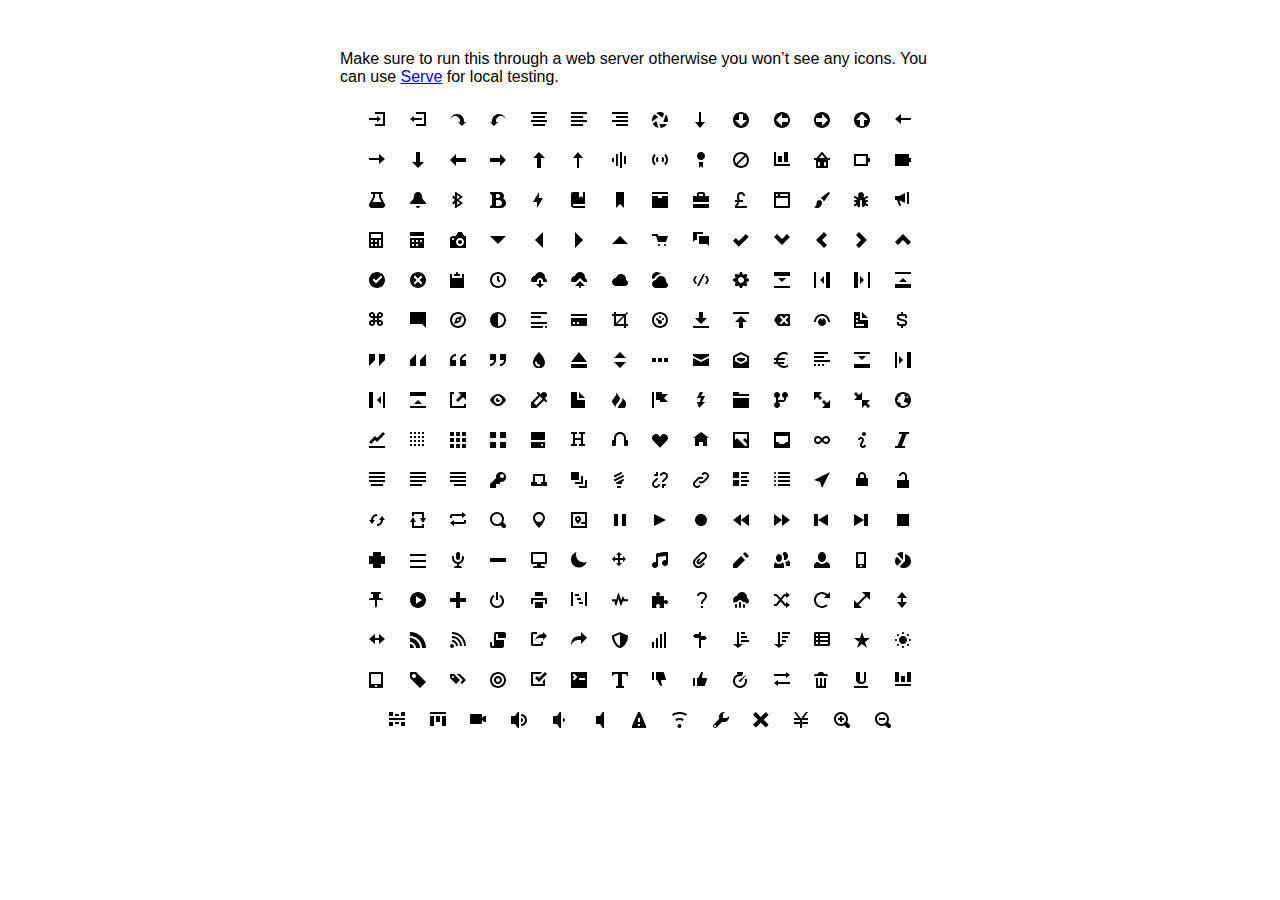
<file: Sample/WebContent/fonts/open-iconic-master/sprite/open-iconic.html>
<!DOCTYPE html>
<html>
<head>
<meta charset="utf-8">
<style>
  body {
    font-family: 'Helvetica', sans-serif;
    margin: 50px 0;
  }

  .container {
    width: 600px;
    text-align: center;
    margin: 20px auto;
  }

  .intro {
    text-align: left;
  }

  .icon {

    margin: 10px;
    width: 16px;
    height: 16px;
  }
</style>
</head>
<body>

<div class="container">
  <p class='intro'>
    Make sure to run this through a web server otherwise you won&rsquo;t see any icons. You can use <a href="https://github.com/visionmedia/serve">Serve</a> for local testing.
  </p>
  <svg class="icon">
    <use xlink:href="open-iconic.svg#account-login"></use>
  </svg>

  <svg viewBox="0 0 8 8" class="icon">
    <use xlink:href="open-iconic.svg#account-logout"></use>
  </svg>

  <svg viewBox="0 0 8 8" class="icon">
    <use xlink:href="open-iconic.svg#action-redo"></use>
  </svg>

  <svg viewBox="0 0 8 8" class="icon">
    <use xlink:href="open-iconic.svg#action-undo"></use>
  </svg>

  <svg viewBox="0 0 8 8" class="icon">
    <use xlink:href="open-iconic.svg#align-center"></use>
  </svg>

  <svg viewBox="0 0 8 8" class="icon">
    <use xlink:href="open-iconic.svg#align-left"></use>
  </svg>

  <svg viewBox="0 0 8 8" class="icon">
    <use xlink:href="open-iconic.svg#align-right"></use>
  </svg>

  <svg viewBox="0 0 8 8" class="icon">
    <use xlink:href="open-iconic.svg#aperture"></use>
  </svg>

  <svg viewBox="0 0 8 8" class="icon">
    <use xlink:href="open-iconic.svg#arrow-bottom"></use>
  </svg>

  <svg viewBox="0 0 8 8" class="icon">
    <use xlink:href="open-iconic.svg#arrow-circle-bottom"></use>
  </svg>

  <svg viewBox="0 0 8 8" class="icon">
    <use xlink:href="open-iconic.svg#arrow-circle-left"></use>
  </svg>

  <svg viewBox="0 0 8 8" class="icon">
    <use xlink:href="open-iconic.svg#arrow-circle-right"></use>
  </svg>

  <svg viewBox="0 0 8 8" class="icon">
    <use xlink:href="open-iconic.svg#arrow-circle-top"></use>
  </svg>

  <svg viewBox="0 0 8 8" class="icon">
    <use xlink:href="open-iconic.svg#arrow-left"></use>
  </svg>

  <svg viewBox="0 0 8 8" class="icon">
    <use xlink:href="open-iconic.svg#arrow-right"></use>
  </svg>

  <svg viewBox="0 0 8 8" class="icon">
    <use xlink:href="open-iconic.svg#arrow-thick-bottom"></use>
  </svg>

  <svg viewBox="0 0 8 8" class="icon">
    <use xlink:href="open-iconic.svg#arrow-thick-left"></use>
  </svg>

  <svg viewBox="0 0 8 8" class="icon">
    <use xlink:href="open-iconic.svg#arrow-thick-right"></use>
  </svg>

  <svg viewBox="0 0 8 8" class="icon">
    <use xlink:href="open-iconic.svg#arrow-thick-top"></use>
  </svg>

  <svg viewBox="0 0 8 8" class="icon">
    <use xlink:href="open-iconic.svg#arrow-top"></use>
  </svg>

  <svg viewBox="0 0 8 8" class="icon">
    <use xlink:href="open-iconic.svg#audio-spectrum"></use>
  </svg>

  <svg viewBox="0 0 8 8" class="icon">
    <use xlink:href="open-iconic.svg#audio"></use>
  </svg>

  <svg viewBox="0 0 8 8" class="icon">
    <use xlink:href="open-iconic.svg#badge"></use>
  </svg>

  <svg viewBox="0 0 8 8" class="icon">
    <use xlink:href="open-iconic.svg#ban"></use>
  </svg>

  <svg viewBox="0 0 8 8" class="icon">
    <use xlink:href="open-iconic.svg#bar-chart"></use>
  </svg>

  <svg viewBox="0 0 8 8" class="icon">
    <use xlink:href="open-iconic.svg#basket"></use>
  </svg>

  <svg viewBox="0 0 8 8" class="icon">
    <use xlink:href="open-iconic.svg#battery-empty"></use>
  </svg>

  <svg viewBox="0 0 8 8" class="icon">
    <use xlink:href="open-iconic.svg#battery-full"></use>
  </svg>

  <svg viewBox="0 0 8 8" class="icon">
    <use xlink:href="open-iconic.svg#beaker"></use>
  </svg>

  <svg viewBox="0 0 8 8" class="icon">
    <use xlink:href="open-iconic.svg#bell"></use>
  </svg>

  <svg viewBox="0 0 8 8" class="icon">
    <use xlink:href="open-iconic.svg#bluetooth"></use>
  </svg>

  <svg viewBox="0 0 8 8" class="icon">
    <use xlink:href="open-iconic.svg#bold"></use>
  </svg>

  <svg viewBox="0 0 8 8" class="icon">
    <use xlink:href="open-iconic.svg#bolt"></use>
  </svg>

  <svg viewBox="0 0 8 8" class="icon">
    <use xlink:href="open-iconic.svg#book"></use>
  </svg>

  <svg viewBox="0 0 8 8" class="icon">
    <use xlink:href="open-iconic.svg#bookmark"></use>
  </svg>

  <svg viewBox="0 0 8 8" class="icon">
    <use xlink:href="open-iconic.svg#box"></use>
  </svg>

  <svg viewBox="0 0 8 8" class="icon">
    <use xlink:href="open-iconic.svg#briefcase"></use>
  </svg>

  <svg viewBox="0 0 8 8" class="icon">
    <use xlink:href="open-iconic.svg#british-pound"></use>
  </svg>

  <svg viewBox="0 0 8 8" class="icon">
    <use xlink:href="open-iconic.svg#browser"></use>
  </svg>

  <svg viewBox="0 0 8 8" class="icon">
    <use xlink:href="open-iconic.svg#brush"></use>
  </svg>

  <svg viewBox="0 0 8 8" class="icon">
    <use xlink:href="open-iconic.svg#bug"></use>
  </svg>

  <svg viewBox="0 0 8 8" class="icon">
    <use xlink:href="open-iconic.svg#bullhorn"></use>
  </svg>

  <svg viewBox="0 0 8 8" class="icon">
    <use xlink:href="open-iconic.svg#calculator"></use>
  </svg>

  <svg viewBox="0 0 8 8" class="icon">
    <use xlink:href="open-iconic.svg#calendar"></use>
  </svg>

  <svg viewBox="0 0 8 8" class="icon">
    <use xlink:href="open-iconic.svg#camera-slr"></use>
  </svg>

  <svg viewBox="0 0 8 8" class="icon">
    <use xlink:href="open-iconic.svg#caret-bottom"></use>
  </svg>

  <svg viewBox="0 0 8 8" class="icon">
    <use xlink:href="open-iconic.svg#caret-left"></use>
  </svg>

  <svg viewBox="0 0 8 8" class="icon">
    <use xlink:href="open-iconic.svg#caret-right"></use>
  </svg>

  <svg viewBox="0 0 8 8" class="icon">
    <use xlink:href="open-iconic.svg#caret-top"></use>
  </svg>

  <svg viewBox="0 0 8 8" class="icon">
    <use xlink:href="open-iconic.svg#cart"></use>
  </svg>

  <svg viewBox="0 0 8 8" class="icon">
    <use xlink:href="open-iconic.svg#chat"></use>
  </svg>

  <svg viewBox="0 0 8 8" class="icon">
    <use xlink:href="open-iconic.svg#check"></use>
  </svg>

  <svg viewBox="0 0 8 8" class="icon">
    <use xlink:href="open-iconic.svg#chevron-bottom"></use>
  </svg>

  <svg viewBox="0 0 8 8" class="icon">
    <use xlink:href="open-iconic.svg#chevron-left"></use>
  </svg>

  <svg viewBox="0 0 8 8" class="icon">
    <use xlink:href="open-iconic.svg#chevron-right"></use>
  </svg>

  <svg viewBox="0 0 8 8" class="icon">
    <use xlink:href="open-iconic.svg#chevron-top"></use>
  </svg>

  <svg viewBox="0 0 8 8" class="icon">
    <use xlink:href="open-iconic.svg#circle-check"></use>
  </svg>

  <svg viewBox="0 0 8 8" class="icon">
    <use xlink:href="open-iconic.svg#circle-x"></use>
  </svg>

  <svg viewBox="0 0 8 8" class="icon">
    <use xlink:href="open-iconic.svg#clipboard"></use>
  </svg>

  <svg viewBox="0 0 8 8" class="icon">
    <use xlink:href="open-iconic.svg#clock"></use>
  </svg>

  <svg viewBox="0 0 8 8" class="icon">
    <use xlink:href="open-iconic.svg#cloud-download"></use>
  </svg>

  <svg viewBox="0 0 8 8" class="icon">
    <use xlink:href="open-iconic.svg#cloud-upload"></use>
  </svg>

  <svg viewBox="0 0 8 8" class="icon">
    <use xlink:href="open-iconic.svg#cloud"></use>
  </svg>

  <svg viewBox="0 0 8 8" class="icon">
    <use xlink:href="open-iconic.svg#cloudy"></use>
  </svg>

  <svg viewBox="0 0 8 8" class="icon">
    <use xlink:href="open-iconic.svg#code"></use>
  </svg>

  <svg viewBox="0 0 8 8" class="icon">
    <use xlink:href="open-iconic.svg#cog"></use>
  </svg>

  <svg viewBox="0 0 8 8" class="icon">
    <use xlink:href="open-iconic.svg#collapse-down"></use>
  </svg>

  <svg viewBox="0 0 8 8" class="icon">
    <use xlink:href="open-iconic.svg#collapse-left"></use>
  </svg>

  <svg viewBox="0 0 8 8" class="icon">
    <use xlink:href="open-iconic.svg#collapse-right"></use>
  </svg>

  <svg viewBox="0 0 8 8" class="icon">
    <use xlink:href="open-iconic.svg#collapse-up"></use>
  </svg>

  <svg viewBox="0 0 8 8" class="icon">
    <use xlink:href="open-iconic.svg#command"></use>
  </svg>

  <svg viewBox="0 0 8 8" class="icon">
    <use xlink:href="open-iconic.svg#comment-square"></use>
  </svg>

  <svg viewBox="0 0 8 8" class="icon">
    <use xlink:href="open-iconic.svg#compass"></use>
  </svg>

  <svg viewBox="0 0 8 8" class="icon">
    <use xlink:href="open-iconic.svg#contrast"></use>
  </svg>

  <svg viewBox="0 0 8 8" class="icon">
    <use xlink:href="open-iconic.svg#copywriting"></use>
  </svg>

  <svg viewBox="0 0 8 8" class="icon">
    <use xlink:href="open-iconic.svg#credit-card"></use>
  </svg>

  <svg viewBox="0 0 8 8" class="icon">
    <use xlink:href="open-iconic.svg#crop"></use>
  </svg>

  <svg viewBox="0 0 8 8" class="icon">
    <use xlink:href="open-iconic.svg#dashboard"></use>
  </svg>

  <svg viewBox="0 0 8 8" class="icon">
    <use xlink:href="open-iconic.svg#data-transfer-download"></use>
  </svg>

  <svg viewBox="0 0 8 8" class="icon">
    <use xlink:href="open-iconic.svg#data-transfer-upload"></use>
  </svg>

  <svg viewBox="0 0 8 8" class="icon">
    <use xlink:href="open-iconic.svg#delete"></use>
  </svg>

  <svg viewBox="0 0 8 8" class="icon">
    <use xlink:href="open-iconic.svg#dial"></use>
  </svg>

  <svg viewBox="0 0 8 8" class="icon">
    <use xlink:href="open-iconic.svg#document"></use>
  </svg>

  <svg viewBox="0 0 8 8" class="icon">
    <use xlink:href="open-iconic.svg#dollar"></use>
  </svg>

  <svg viewBox="0 0 8 8" class="icon">
    <use xlink:href="open-iconic.svg#double-quote-sans-left"></use>
  </svg>

  <svg viewBox="0 0 8 8" class="icon">
    <use xlink:href="open-iconic.svg#double-quote-sans-right"></use>
  </svg>

  <svg viewBox="0 0 8 8" class="icon">
    <use xlink:href="open-iconic.svg#double-quote-serif-left"></use>
  </svg>

  <svg viewBox="0 0 8 8" class="icon">
    <use xlink:href="open-iconic.svg#double-quote-serif-right"></use>
  </svg>

  <svg viewBox="0 0 8 8" class="icon">
    <use xlink:href="open-iconic.svg#droplet"></use>
  </svg>

  <svg viewBox="0 0 8 8" class="icon">
    <use xlink:href="open-iconic.svg#eject"></use>
  </svg>

  <svg viewBox="0 0 8 8" class="icon">
    <use xlink:href="open-iconic.svg#elevator"></use>
  </svg>

  <svg viewBox="0 0 8 8" class="icon">
    <use xlink:href="open-iconic.svg#ellipses"></use>
  </svg>

  <svg viewBox="0 0 8 8" class="icon">
    <use xlink:href="open-iconic.svg#envelope-closed"></use>
  </svg>

  <svg viewBox="0 0 8 8" class="icon">
    <use xlink:href="open-iconic.svg#envelope-open"></use>
  </svg>

  <svg viewBox="0 0 8 8" class="icon">
    <use xlink:href="open-iconic.svg#euro"></use>
  </svg>

  <svg viewBox="0 0 8 8" class="icon">
    <use xlink:href="open-iconic.svg#excerpt"></use>
  </svg>

  <svg viewBox="0 0 8 8" class="icon">
    <use xlink:href="open-iconic.svg#expand-down"></use>
  </svg>

  <svg viewBox="0 0 8 8" class="icon">
    <use xlink:href="open-iconic.svg#expand-left"></use>
  </svg>

  <svg viewBox="0 0 8 8" class="icon">
    <use xlink:href="open-iconic.svg#expand-right"></use>
  </svg>

  <svg viewBox="0 0 8 8" class="icon">
    <use xlink:href="open-iconic.svg#expand-up"></use>
  </svg>

  <svg viewBox="0 0 8 8" class="icon">
    <use xlink:href="open-iconic.svg#external-link"></use>
  </svg>

  <svg viewBox="0 0 8 8" class="icon">
    <use xlink:href="open-iconic.svg#eye"></use>
  </svg>

  <svg viewBox="0 0 8 8" class="icon">
    <use xlink:href="open-iconic.svg#eyedropper"></use>
  </svg>

  <svg viewBox="0 0 8 8" class="icon">
    <use xlink:href="open-iconic.svg#file"></use>
  </svg>

  <svg viewBox="0 0 8 8" class="icon">
    <use xlink:href="open-iconic.svg#fire"></use>
  </svg>

  <svg viewBox="0 0 8 8" class="icon">
    <use xlink:href="open-iconic.svg#flag"></use>
  </svg>

  <svg viewBox="0 0 8 8" class="icon">
    <use xlink:href="open-iconic.svg#flash"></use>
  </svg>

  <svg viewBox="0 0 8 8" class="icon">
    <use xlink:href="open-iconic.svg#folder"></use>
  </svg>

  <svg viewBox="0 0 8 8" class="icon">
    <use xlink:href="open-iconic.svg#fork"></use>
  </svg>

  <svg viewBox="0 0 8 8" class="icon">
    <use xlink:href="open-iconic.svg#fullscreen-enter"></use>
  </svg>

  <svg viewBox="0 0 8 8" class="icon">
    <use xlink:href="open-iconic.svg#fullscreen-exit"></use>
  </svg>

  <svg viewBox="0 0 8 8" class="icon">
    <use xlink:href="open-iconic.svg#globe"></use>
  </svg>

  <svg viewBox="0 0 8 8" class="icon">
    <use xlink:href="open-iconic.svg#graph"></use>
  </svg>

  <svg viewBox="0 0 8 8" class="icon">
    <use xlink:href="open-iconic.svg#grid-four-up"></use>
  </svg>

  <svg viewBox="0 0 8 8" class="icon">
    <use xlink:href="open-iconic.svg#grid-three-up"></use>
  </svg>

  <svg viewBox="0 0 8 8" class="icon">
    <use xlink:href="open-iconic.svg#grid-two-up"></use>
  </svg>

  <svg viewBox="0 0 8 8" class="icon">
    <use xlink:href="open-iconic.svg#hard-drive"></use>
  </svg>

  <svg viewBox="0 0 8 8" class="icon">
    <use xlink:href="open-iconic.svg#header"></use>
  </svg>

  <svg viewBox="0 0 8 8" class="icon">
    <use xlink:href="open-iconic.svg#headphones"></use>
  </svg>

  <svg viewBox="0 0 8 8" class="icon">
    <use xlink:href="open-iconic.svg#heart"></use>
  </svg>

  <svg viewBox="0 0 8 8" class="icon">
    <use xlink:href="open-iconic.svg#home"></use>
  </svg>

  <svg viewBox="0 0 8 8" class="icon">
    <use xlink:href="open-iconic.svg#image"></use>
  </svg>

  <svg viewBox="0 0 8 8" class="icon">
    <use xlink:href="open-iconic.svg#inbox"></use>
  </svg>

  <svg viewBox="0 0 8 8" class="icon">
    <use xlink:href="open-iconic.svg#infinity"></use>
  </svg>

  <svg viewBox="0 0 8 8" class="icon">
    <use xlink:href="open-iconic.svg#info"></use>
  </svg>

  <svg viewBox="0 0 8 8" class="icon">
    <use xlink:href="open-iconic.svg#italic"></use>
  </svg>

  <svg viewBox="0 0 8 8" class="icon">
    <use xlink:href="open-iconic.svg#justify-center"></use>
  </svg>

  <svg viewBox="0 0 8 8" class="icon">
    <use xlink:href="open-iconic.svg#justify-left"></use>
  </svg>

  <svg viewBox="0 0 8 8" class="icon">
    <use xlink:href="open-iconic.svg#justify-right"></use>
  </svg>

  <svg viewBox="0 0 8 8" class="icon">
    <use xlink:href="open-iconic.svg#key"></use>
  </svg>

  <svg viewBox="0 0 8 8" class="icon">
    <use xlink:href="open-iconic.svg#laptop"></use>
  </svg>

  <svg viewBox="0 0 8 8" class="icon">
    <use xlink:href="open-iconic.svg#layers"></use>
  </svg>

  <svg viewBox="0 0 8 8" class="icon">
    <use xlink:href="open-iconic.svg#lightbulb"></use>
  </svg>

  <svg viewBox="0 0 8 8" class="icon">
    <use xlink:href="open-iconic.svg#link-broken"></use>
  </svg>

  <svg viewBox="0 0 8 8" class="icon">
    <use xlink:href="open-iconic.svg#link-intact"></use>
  </svg>

  <svg viewBox="0 0 8 8" class="icon">
    <use xlink:href="open-iconic.svg#list-rich"></use>
  </svg>

  <svg viewBox="0 0 8 8" class="icon">
    <use xlink:href="open-iconic.svg#list"></use>
  </svg>

  <svg viewBox="0 0 8 8" class="icon">
    <use xlink:href="open-iconic.svg#location"></use>
  </svg>

  <svg viewBox="0 0 8 8" class="icon">
    <use xlink:href="open-iconic.svg#lock-locked"></use>
  </svg>

  <svg viewBox="0 0 8 8" class="icon">
    <use xlink:href="open-iconic.svg#lock-unlocked"></use>
  </svg>

  <svg viewBox="0 0 8 8" class="icon">
    <use xlink:href="open-iconic.svg#loop-circular"></use>
  </svg>

  <svg viewBox="0 0 8 8" class="icon">
    <use xlink:href="open-iconic.svg#loop-square"></use>
  </svg>

  <svg viewBox="0 0 8 8" class="icon">
    <use xlink:href="open-iconic.svg#loop"></use>
  </svg>

  <svg viewBox="0 0 8 8" class="icon">
    <use xlink:href="open-iconic.svg#magnifying-glass"></use>
  </svg>

  <svg viewBox="0 0 8 8" class="icon">
    <use xlink:href="open-iconic.svg#map-marker"></use>
  </svg>

  <svg viewBox="0 0 8 8" class="icon">
    <use xlink:href="open-iconic.svg#map"></use>
  </svg>

  <svg viewBox="0 0 8 8" class="icon">
    <use xlink:href="open-iconic.svg#media-pause"></use>
  </svg>

  <svg viewBox="0 0 8 8" class="icon">
    <use xlink:href="open-iconic.svg#media-play"></use>
  </svg>

  <svg viewBox="0 0 8 8" class="icon">
    <use xlink:href="open-iconic.svg#media-record"></use>
  </svg>

  <svg viewBox="0 0 8 8" class="icon">
    <use xlink:href="open-iconic.svg#media-skip-backward"></use>
  </svg>

  <svg viewBox="0 0 8 8" class="icon">
    <use xlink:href="open-iconic.svg#media-skip-forward"></use>
  </svg>

  <svg viewBox="0 0 8 8" class="icon">
    <use xlink:href="open-iconic.svg#media-step-backward"></use>
  </svg>

  <svg viewBox="0 0 8 8" class="icon">
    <use xlink:href="open-iconic.svg#media-step-forward"></use>
  </svg>

  <svg viewBox="0 0 8 8" class="icon">
    <use xlink:href="open-iconic.svg#media-stop"></use>
  </svg>

  <svg viewBox="0 0 8 8" class="icon">
    <use xlink:href="open-iconic.svg#medical-cross"></use>
  </svg>

  <svg viewBox="0 0 8 8" class="icon">
    <use xlink:href="open-iconic.svg#menu"></use>
  </svg>

  <svg viewBox="0 0 8 8" class="icon">
    <use xlink:href="open-iconic.svg#microphone"></use>
  </svg>

  <svg viewBox="0 0 8 8" class="icon">
    <use xlink:href="open-iconic.svg#minus"></use>
  </svg>

  <svg viewBox="0 0 8 8" class="icon">
    <use xlink:href="open-iconic.svg#monitor"></use>
  </svg>

  <svg viewBox="0 0 8 8" class="icon">
    <use xlink:href="open-iconic.svg#moon"></use>
  </svg>

  <svg viewBox="0 0 8 8" class="icon">
    <use xlink:href="open-iconic.svg#move"></use>
  </svg>

  <svg viewBox="0 0 8 8" class="icon">
    <use xlink:href="open-iconic.svg#musical-note"></use>
  </svg>

  <svg viewBox="0 0 8 8" class="icon">
    <use xlink:href="open-iconic.svg#paperclip"></use>
  </svg>

  <svg viewBox="0 0 8 8" class="icon">
    <use xlink:href="open-iconic.svg#pencil"></use>
  </svg>

  <svg viewBox="0 0 8 8" class="icon">
    <use xlink:href="open-iconic.svg#people"></use>
  </svg>

  <svg viewBox="0 0 8 8" class="icon">
    <use xlink:href="open-iconic.svg#person"></use>
  </svg>

  <svg viewBox="0 0 8 8" class="icon">
    <use xlink:href="open-iconic.svg#phone"></use>
  </svg>

  <svg viewBox="0 0 8 8" class="icon">
    <use xlink:href="open-iconic.svg#pie-chart"></use>
  </svg>

  <svg viewBox="0 0 8 8" class="icon">
    <use xlink:href="open-iconic.svg#pin"></use>
  </svg>

  <svg viewBox="0 0 8 8" class="icon">
    <use xlink:href="open-iconic.svg#play-circle"></use>
  </svg>

  <svg viewBox="0 0 8 8" class="icon">
    <use xlink:href="open-iconic.svg#plus"></use>
  </svg>

  <svg viewBox="0 0 8 8" class="icon">
    <use xlink:href="open-iconic.svg#power-standby"></use>
  </svg>

  <svg viewBox="0 0 8 8" class="icon">
    <use xlink:href="open-iconic.svg#print"></use>
  </svg>

  <svg viewBox="0 0 8 8" class="icon">
    <use xlink:href="open-iconic.svg#project"></use>
  </svg>

  <svg viewBox="0 0 8 8" class="icon">
    <use xlink:href="open-iconic.svg#pulse"></use>
  </svg>

  <svg viewBox="0 0 8 8" class="icon">
    <use xlink:href="open-iconic.svg#puzzle-piece"></use>
  </svg>

  <svg viewBox="0 0 8 8" class="icon">
    <use xlink:href="open-iconic.svg#question-mark"></use>
  </svg>

  <svg viewBox="0 0 8 8" class="icon">
    <use xlink:href="open-iconic.svg#rain"></use>
  </svg>

  <svg viewBox="0 0 8 8" class="icon">
    <use xlink:href="open-iconic.svg#random"></use>
  </svg>

  <svg viewBox="0 0 8 8" class="icon">
    <use xlink:href="open-iconic.svg#reload"></use>
  </svg>

  <svg viewBox="0 0 8 8" class="icon">
    <use xlink:href="open-iconic.svg#resize-both"></use>
  </svg>

  <svg viewBox="0 0 8 8" class="icon">
    <use xlink:href="open-iconic.svg#resize-height"></use>
  </svg>

  <svg viewBox="0 0 8 8" class="icon">
    <use xlink:href="open-iconic.svg#resize-width"></use>
  </svg>

  <svg viewBox="0 0 8 8" class="icon">
    <use xlink:href="open-iconic.svg#rss-alt"></use>
  </svg>

  <svg viewBox="0 0 8 8" class="icon">
    <use xlink:href="open-iconic.svg#rss"></use>
  </svg>

  <svg viewBox="0 0 8 8" class="icon">
    <use xlink:href="open-iconic.svg#script"></use>
  </svg>

  <svg viewBox="0 0 8 8" class="icon">
    <use xlink:href="open-iconic.svg#share-boxed"></use>
  </svg>

  <svg viewBox="0 0 8 8" class="icon">
    <use xlink:href="open-iconic.svg#share"></use>
  </svg>

  <svg viewBox="0 0 8 8" class="icon">
    <use xlink:href="open-iconic.svg#shield"></use>
  </svg>

  <svg viewBox="0 0 8 8" class="icon">
    <use xlink:href="open-iconic.svg#signal"></use>
  </svg>

  <svg viewBox="0 0 8 8" class="icon">
    <use xlink:href="open-iconic.svg#signpost"></use>
  </svg>

  <svg viewBox="0 0 8 8" class="icon">
    <use xlink:href="open-iconic.svg#sort-ascending"></use>
  </svg>

  <svg viewBox="0 0 8 8" class="icon">
    <use xlink:href="open-iconic.svg#sort-descending"></use>
  </svg>

  <svg viewBox="0 0 8 8" class="icon">
    <use xlink:href="open-iconic.svg#spreadsheet"></use>
  </svg>

  <svg viewBox="0 0 8 8" class="icon">
    <use xlink:href="open-iconic.svg#star"></use>
  </svg>

  <svg viewBox="0 0 8 8" class="icon">
    <use xlink:href="open-iconic.svg#sun"></use>
  </svg>

  <svg viewBox="0 0 8 8" class="icon">
    <use xlink:href="open-iconic.svg#tablet"></use>
  </svg>

  <svg viewBox="0 0 8 8" class="icon">
    <use xlink:href="open-iconic.svg#tag"></use>
  </svg>

  <svg viewBox="0 0 8 8" class="icon">
    <use xlink:href="open-iconic.svg#tags"></use>
  </svg>

  <svg viewBox="0 0 8 8" class="icon">
    <use xlink:href="open-iconic.svg#target"></use>
  </svg>

  <svg viewBox="0 0 8 8" class="icon">
    <use xlink:href="open-iconic.svg#task"></use>
  </svg>

  <svg viewBox="0 0 8 8" class="icon">
    <use xlink:href="open-iconic.svg#terminal"></use>
  </svg>

  <svg viewBox="0 0 8 8" class="icon">
    <use xlink:href="open-iconic.svg#text"></use>
  </svg>

  <svg viewBox="0 0 8 8" class="icon">
    <use xlink:href="open-iconic.svg#thumb-down"></use>
  </svg>

  <svg viewBox="0 0 8 8" class="icon">
    <use xlink:href="open-iconic.svg#thumb-up"></use>
  </svg>

  <svg viewBox="0 0 8 8" class="icon">
    <use xlink:href="open-iconic.svg#timer"></use>
  </svg>

  <svg viewBox="0 0 8 8" class="icon">
    <use xlink:href="open-iconic.svg#transfer"></use>
  </svg>

  <svg viewBox="0 0 8 8" class="icon">
    <use xlink:href="open-iconic.svg#trash"></use>
  </svg>

  <svg viewBox="0 0 8 8" class="icon">
    <use xlink:href="open-iconic.svg#underline"></use>
  </svg>

  <svg viewBox="0 0 8 8" class="icon">
    <use xlink:href="open-iconic.svg#vertical-align-bottom"></use>
  </svg>

  <svg viewBox="0 0 8 8" class="icon">
    <use xlink:href="open-iconic.svg#vertical-align-center"></use>
  </svg>

  <svg viewBox="0 0 8 8" class="icon">
    <use xlink:href="open-iconic.svg#vertical-align-top"></use>
  </svg>

  <svg viewBox="0 0 8 8" class="icon">
    <use xlink:href="open-iconic.svg#video"></use>
  </svg>

  <svg viewBox="0 0 8 8" class="icon">
    <use xlink:href="open-iconic.svg#volume-high"></use>
  </svg>

  <svg viewBox="0 0 8 8" class="icon">
    <use xlink:href="open-iconic.svg#volume-low"></use>
  </svg>

  <svg viewBox="0 0 8 8" class="icon">
    <use xlink:href="open-iconic.svg#volume-off"></use>
  </svg>

  <svg viewBox="0 0 8 8" class="icon">
    <use xlink:href="open-iconic.svg#warning"></use>
  </svg>

  <svg viewBox="0 0 8 8" class="icon">
    <use xlink:href="open-iconic.svg#wifi"></use>
  </svg>

  <svg viewBox="0 0 8 8" class="icon">
    <use xlink:href="open-iconic.svg#wrench"></use>
  </svg>

  <svg viewBox="0 0 8 8" class="icon">
    <use xlink:href="open-iconic.svg#x"></use>
  </svg>

  <svg viewBox="0 0 8 8" class="icon">
    <use xlink:href="open-iconic.svg#yen"></use>
  </svg>

  <svg viewBox="0 0 8 8" class="icon">
    <use xlink:href="open-iconic.svg#zoom-in"></use>
  </svg>

  <svg viewBox="0 0 8 8" class="icon">
    <use xlink:href="open-iconic.svg#zoom-out"></use>
  </svg>

</div>
</body>
</html>
</file>
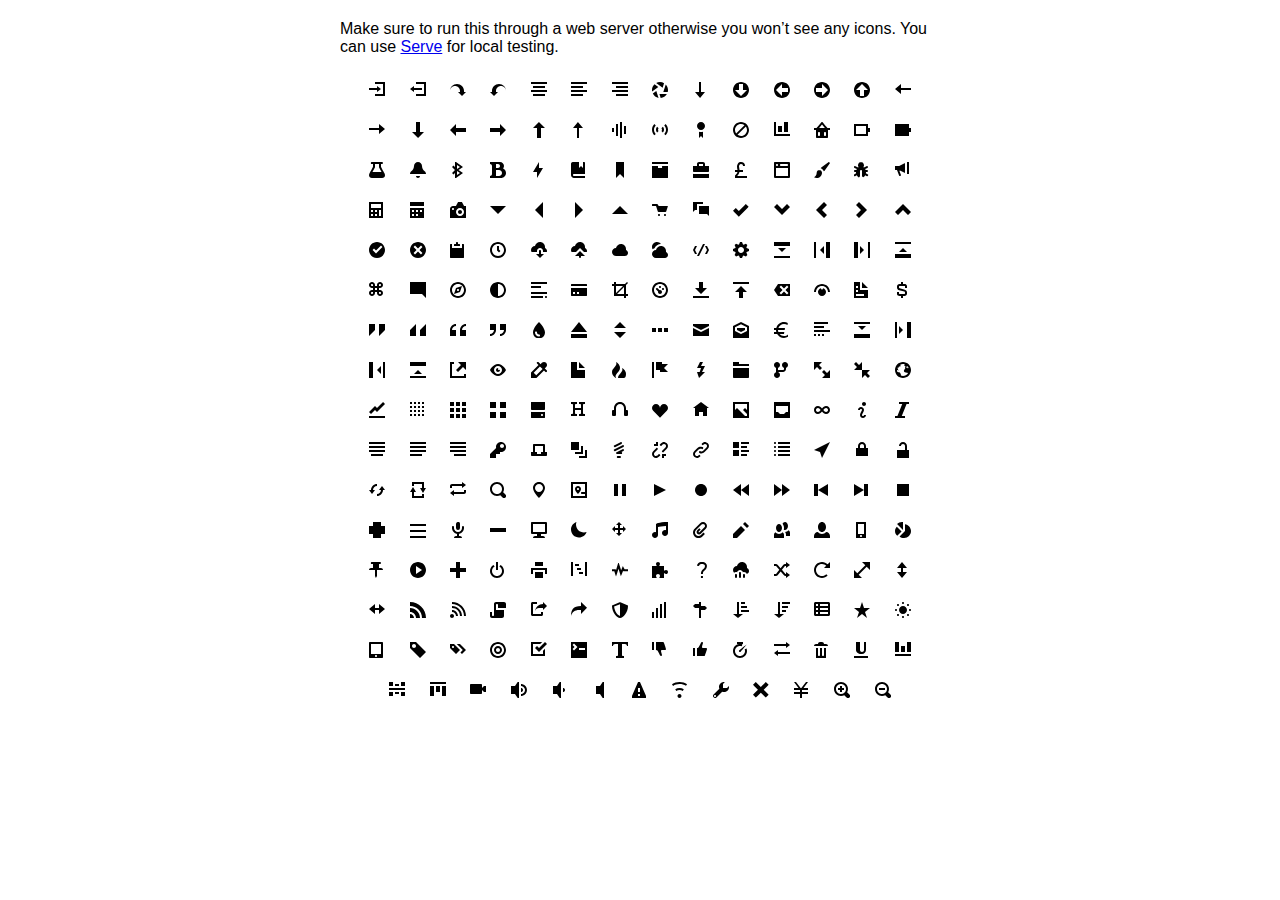
<file: Sample/WebContent/fonts/open-iconic-master/sprite/sprite.html>
<!DOCTYPE html>
<html>
<head>
<meta charset="utf-8">
<style>
  body {
    font-family: Helvetica, sans-serif;
  }

  .container {
    width: 600px;
    text-align: center;
    margin: 20px auto;
  }

  .message {
    text-align: left;
  }

  .icon {
    display: inline-block;
    margin: 10px;
    width: 16px;
    height: 16px;
  }
</style>
</head>
<body>

<div class="container">
  <p class="message">Make sure to run this through a web server otherwise you won&rsquo;t see any icons. You can use <a href="https://github.com/visionmedia/serve">Serve</a> for local testing.</p>
  <svg class="icon">
    <use xlink:href="sprite.svg#account-login"></use>
  </svg>

  <svg class="icon">
    <use xlink:href="sprite.svg#account-logout"></use>
  </svg>

  <svg class="icon">
    <use xlink:href="sprite.svg#action-redo"></use>
  </svg>

  <svg class="icon">
    <use xlink:href="sprite.svg#action-undo"></use>
  </svg>

  <svg class="icon">
    <use xlink:href="sprite.svg#align-center"></use>
  </svg>

  <svg class="icon">
    <use xlink:href="sprite.svg#align-left"></use>
  </svg>

  <svg class="icon">
    <use xlink:href="sprite.svg#align-right"></use>
  </svg>

  <svg class="icon">
    <use xlink:href="sprite.svg#aperture"></use>
  </svg>

  <svg class="icon">
    <use xlink:href="sprite.svg#arrow-bottom"></use>
  </svg>

  <svg class="icon">
    <use xlink:href="sprite.svg#arrow-circle-bottom"></use>
  </svg>

  <svg class="icon">
    <use xlink:href="sprite.svg#arrow-circle-left"></use>
  </svg>

  <svg class="icon">
    <use xlink:href="sprite.svg#arrow-circle-right"></use>
  </svg>

  <svg class="icon">
    <use xlink:href="sprite.svg#arrow-circle-top"></use>
  </svg>

  <svg class="icon">
    <use xlink:href="sprite.svg#arrow-left"></use>
  </svg>

  <svg class="icon">
    <use xlink:href="sprite.svg#arrow-right"></use>
  </svg>

  <svg class="icon">
    <use xlink:href="sprite.svg#arrow-thick-bottom"></use>
  </svg>

  <svg class="icon">
    <use xlink:href="sprite.svg#arrow-thick-left"></use>
  </svg>

  <svg class="icon">
    <use xlink:href="sprite.svg#arrow-thick-right"></use>
  </svg>

  <svg class="icon">
    <use xlink:href="sprite.svg#arrow-thick-top"></use>
  </svg>

  <svg class="icon">
    <use xlink:href="sprite.svg#arrow-top"></use>
  </svg>

  <svg class="icon">
    <use xlink:href="sprite.svg#audio-spectrum"></use>
  </svg>

  <svg class="icon">
    <use xlink:href="sprite.svg#audio"></use>
  </svg>

  <svg class="icon">
    <use xlink:href="sprite.svg#badge"></use>
  </svg>

  <svg class="icon">
    <use xlink:href="sprite.svg#ban"></use>
  </svg>

  <svg class="icon">
    <use xlink:href="sprite.svg#bar-chart"></use>
  </svg>

  <svg class="icon">
    <use xlink:href="sprite.svg#basket"></use>
  </svg>

  <svg class="icon">
    <use xlink:href="sprite.svg#battery-empty"></use>
  </svg>

  <svg class="icon">
    <use xlink:href="sprite.svg#battery-full"></use>
  </svg>

  <svg class="icon">
    <use xlink:href="sprite.svg#beaker"></use>
  </svg>

  <svg class="icon">
    <use xlink:href="sprite.svg#bell"></use>
  </svg>

  <svg class="icon">
    <use xlink:href="sprite.svg#bluetooth"></use>
  </svg>

  <svg class="icon">
    <use xlink:href="sprite.svg#bold"></use>
  </svg>

  <svg class="icon">
    <use xlink:href="sprite.svg#bolt"></use>
  </svg>

  <svg class="icon">
    <use xlink:href="sprite.svg#book"></use>
  </svg>

  <svg class="icon">
    <use xlink:href="sprite.svg#bookmark"></use>
  </svg>

  <svg class="icon">
    <use xlink:href="sprite.svg#box"></use>
  </svg>

  <svg class="icon">
    <use xlink:href="sprite.svg#briefcase"></use>
  </svg>

  <svg class="icon">
    <use xlink:href="sprite.svg#british-pound"></use>
  </svg>

  <svg class="icon">
    <use xlink:href="sprite.svg#browser"></use>
  </svg>

  <svg class="icon">
    <use xlink:href="sprite.svg#brush"></use>
  </svg>

  <svg class="icon">
    <use xlink:href="sprite.svg#bug"></use>
  </svg>

  <svg class="icon">
    <use xlink:href="sprite.svg#bullhorn"></use>
  </svg>

  <svg class="icon">
    <use xlink:href="sprite.svg#calculator"></use>
  </svg>

  <svg class="icon">
    <use xlink:href="sprite.svg#calendar"></use>
  </svg>

  <svg class="icon">
    <use xlink:href="sprite.svg#camera-slr"></use>
  </svg>

  <svg class="icon">
    <use xlink:href="sprite.svg#caret-bottom"></use>
  </svg>

  <svg class="icon">
    <use xlink:href="sprite.svg#caret-left"></use>
  </svg>

  <svg class="icon">
    <use xlink:href="sprite.svg#caret-right"></use>
  </svg>

  <svg class="icon">
    <use xlink:href="sprite.svg#caret-top"></use>
  </svg>

  <svg class="icon">
    <use xlink:href="sprite.svg#cart"></use>
  </svg>

  <svg class="icon">
    <use xlink:href="sprite.svg#chat"></use>
  </svg>

  <svg class="icon">
    <use xlink:href="sprite.svg#check"></use>
  </svg>

  <svg class="icon">
    <use xlink:href="sprite.svg#chevron-bottom"></use>
  </svg>

  <svg class="icon">
    <use xlink:href="sprite.svg#chevron-left"></use>
  </svg>

  <svg class="icon">
    <use xlink:href="sprite.svg#chevron-right"></use>
  </svg>

  <svg class="icon">
    <use xlink:href="sprite.svg#chevron-top"></use>
  </svg>

  <svg class="icon">
    <use xlink:href="sprite.svg#circle-check"></use>
  </svg>

  <svg class="icon">
    <use xlink:href="sprite.svg#circle-x"></use>
  </svg>

  <svg class="icon">
    <use xlink:href="sprite.svg#clipboard"></use>
  </svg>

  <svg class="icon">
    <use xlink:href="sprite.svg#clock"></use>
  </svg>

  <svg class="icon">
    <use xlink:href="sprite.svg#cloud-download"></use>
  </svg>

  <svg class="icon">
    <use xlink:href="sprite.svg#cloud-upload"></use>
  </svg>

  <svg class="icon">
    <use xlink:href="sprite.svg#cloud"></use>
  </svg>

  <svg class="icon">
    <use xlink:href="sprite.svg#cloudy"></use>
  </svg>

  <svg class="icon">
    <use xlink:href="sprite.svg#code"></use>
  </svg>

  <svg class="icon">
    <use xlink:href="sprite.svg#cog"></use>
  </svg>

  <svg class="icon">
    <use xlink:href="sprite.svg#collapse-down"></use>
  </svg>

  <svg class="icon">
    <use xlink:href="sprite.svg#collapse-left"></use>
  </svg>

  <svg class="icon">
    <use xlink:href="sprite.svg#collapse-right"></use>
  </svg>

  <svg class="icon">
    <use xlink:href="sprite.svg#collapse-up"></use>
  </svg>

  <svg class="icon">
    <use xlink:href="sprite.svg#command"></use>
  </svg>

  <svg class="icon">
    <use xlink:href="sprite.svg#comment-square"></use>
  </svg>

  <svg class="icon">
    <use xlink:href="sprite.svg#compass"></use>
  </svg>

  <svg class="icon">
    <use xlink:href="sprite.svg#contrast"></use>
  </svg>

  <svg class="icon">
    <use xlink:href="sprite.svg#copywriting"></use>
  </svg>

  <svg class="icon">
    <use xlink:href="sprite.svg#credit-card"></use>
  </svg>

  <svg class="icon">
    <use xlink:href="sprite.svg#crop"></use>
  </svg>

  <svg class="icon">
    <use xlink:href="sprite.svg#dashboard"></use>
  </svg>

  <svg class="icon">
    <use xlink:href="sprite.svg#data-transfer-download"></use>
  </svg>

  <svg class="icon">
    <use xlink:href="sprite.svg#data-transfer-upload"></use>
  </svg>

  <svg class="icon">
    <use xlink:href="sprite.svg#delete"></use>
  </svg>

  <svg class="icon">
    <use xlink:href="sprite.svg#dial"></use>
  </svg>

  <svg class="icon">
    <use xlink:href="sprite.svg#document"></use>
  </svg>

  <svg class="icon">
    <use xlink:href="sprite.svg#dollar"></use>
  </svg>

  <svg class="icon">
    <use xlink:href="sprite.svg#double-quote-sans-left"></use>
  </svg>

  <svg class="icon">
    <use xlink:href="sprite.svg#double-quote-sans-right"></use>
  </svg>

  <svg class="icon">
    <use xlink:href="sprite.svg#double-quote-serif-left"></use>
  </svg>

  <svg class="icon">
    <use xlink:href="sprite.svg#double-quote-serif-right"></use>
  </svg>

  <svg class="icon">
    <use xlink:href="sprite.svg#droplet"></use>
  </svg>

  <svg class="icon">
    <use xlink:href="sprite.svg#eject"></use>
  </svg>

  <svg class="icon">
    <use xlink:href="sprite.svg#elevator"></use>
  </svg>

  <svg class="icon">
    <use xlink:href="sprite.svg#ellipses"></use>
  </svg>

  <svg class="icon">
    <use xlink:href="sprite.svg#envelope-closed"></use>
  </svg>

  <svg class="icon">
    <use xlink:href="sprite.svg#envelope-open"></use>
  </svg>

  <svg class="icon">
    <use xlink:href="sprite.svg#euro"></use>
  </svg>

  <svg class="icon">
    <use xlink:href="sprite.svg#excerpt"></use>
  </svg>

  <svg class="icon">
    <use xlink:href="sprite.svg#expand-down"></use>
  </svg>

  <svg class="icon">
    <use xlink:href="sprite.svg#expand-left"></use>
  </svg>

  <svg class="icon">
    <use xlink:href="sprite.svg#expand-right"></use>
  </svg>

  <svg class="icon">
    <use xlink:href="sprite.svg#expand-up"></use>
  </svg>

  <svg class="icon">
    <use xlink:href="sprite.svg#external-link"></use>
  </svg>

  <svg class="icon">
    <use xlink:href="sprite.svg#eye"></use>
  </svg>

  <svg class="icon">
    <use xlink:href="sprite.svg#eyedropper"></use>
  </svg>

  <svg class="icon">
    <use xlink:href="sprite.svg#file"></use>
  </svg>

  <svg class="icon">
    <use xlink:href="sprite.svg#fire"></use>
  </svg>

  <svg class="icon">
    <use xlink:href="sprite.svg#flag"></use>
  </svg>

  <svg class="icon">
    <use xlink:href="sprite.svg#flash"></use>
  </svg>

  <svg class="icon">
    <use xlink:href="sprite.svg#folder"></use>
  </svg>

  <svg class="icon">
    <use xlink:href="sprite.svg#fork"></use>
  </svg>

  <svg class="icon">
    <use xlink:href="sprite.svg#fullscreen-enter"></use>
  </svg>

  <svg class="icon">
    <use xlink:href="sprite.svg#fullscreen-exit"></use>
  </svg>

  <svg class="icon">
    <use xlink:href="sprite.svg#globe"></use>
  </svg>

  <svg class="icon">
    <use xlink:href="sprite.svg#graph"></use>
  </svg>

  <svg class="icon">
    <use xlink:href="sprite.svg#grid-four-up"></use>
  </svg>

  <svg class="icon">
    <use xlink:href="sprite.svg#grid-three-up"></use>
  </svg>

  <svg class="icon">
    <use xlink:href="sprite.svg#grid-two-up"></use>
  </svg>

  <svg class="icon">
    <use xlink:href="sprite.svg#hard-drive"></use>
  </svg>

  <svg class="icon">
    <use xlink:href="sprite.svg#header"></use>
  </svg>

  <svg class="icon">
    <use xlink:href="sprite.svg#headphones"></use>
  </svg>

  <svg class="icon">
    <use xlink:href="sprite.svg#heart"></use>
  </svg>

  <svg class="icon">
    <use xlink:href="sprite.svg#home"></use>
  </svg>

  <svg class="icon">
    <use xlink:href="sprite.svg#image"></use>
  </svg>

  <svg class="icon">
    <use xlink:href="sprite.svg#inbox"></use>
  </svg>

  <svg class="icon">
    <use xlink:href="sprite.svg#infinity"></use>
  </svg>

  <svg class="icon">
    <use xlink:href="sprite.svg#info"></use>
  </svg>

  <svg class="icon">
    <use xlink:href="sprite.svg#italic"></use>
  </svg>

  <svg class="icon">
    <use xlink:href="sprite.svg#justify-center"></use>
  </svg>

  <svg class="icon">
    <use xlink:href="sprite.svg#justify-left"></use>
  </svg>

  <svg class="icon">
    <use xlink:href="sprite.svg#justify-right"></use>
  </svg>

  <svg class="icon">
    <use xlink:href="sprite.svg#key"></use>
  </svg>

  <svg class="icon">
    <use xlink:href="sprite.svg#laptop"></use>
  </svg>

  <svg class="icon">
    <use xlink:href="sprite.svg#layers"></use>
  </svg>

  <svg class="icon">
    <use xlink:href="sprite.svg#lightbulb"></use>
  </svg>

  <svg class="icon">
    <use xlink:href="sprite.svg#link-broken"></use>
  </svg>

  <svg class="icon">
    <use xlink:href="sprite.svg#link-intact"></use>
  </svg>

  <svg class="icon">
    <use xlink:href="sprite.svg#list-rich"></use>
  </svg>

  <svg class="icon">
    <use xlink:href="sprite.svg#list"></use>
  </svg>

  <svg class="icon">
    <use xlink:href="sprite.svg#location"></use>
  </svg>

  <svg class="icon">
    <use xlink:href="sprite.svg#lock-locked"></use>
  </svg>

  <svg class="icon">
    <use xlink:href="sprite.svg#lock-unlocked"></use>
  </svg>

  <svg class="icon">
    <use xlink:href="sprite.svg#loop-circular"></use>
  </svg>

  <svg class="icon">
    <use xlink:href="sprite.svg#loop-square"></use>
  </svg>

  <svg class="icon">
    <use xlink:href="sprite.svg#loop"></use>
  </svg>

  <svg class="icon">
    <use xlink:href="sprite.svg#magnifying-glass"></use>
  </svg>

  <svg class="icon">
    <use xlink:href="sprite.svg#map-marker"></use>
  </svg>

  <svg class="icon">
    <use xlink:href="sprite.svg#map"></use>
  </svg>

  <svg class="icon">
    <use xlink:href="sprite.svg#media-pause"></use>
  </svg>

  <svg class="icon">
    <use xlink:href="sprite.svg#media-play"></use>
  </svg>

  <svg class="icon">
    <use xlink:href="sprite.svg#media-record"></use>
  </svg>

  <svg class="icon">
    <use xlink:href="sprite.svg#media-skip-backward"></use>
  </svg>

  <svg class="icon">
    <use xlink:href="sprite.svg#media-skip-forward"></use>
  </svg>

  <svg class="icon">
    <use xlink:href="sprite.svg#media-step-backward"></use>
  </svg>

  <svg class="icon">
    <use xlink:href="sprite.svg#media-step-forward"></use>
  </svg>

  <svg class="icon">
    <use xlink:href="sprite.svg#media-stop"></use>
  </svg>

  <svg class="icon">
    <use xlink:href="sprite.svg#medical-cross"></use>
  </svg>

  <svg class="icon">
    <use xlink:href="sprite.svg#menu"></use>
  </svg>

  <svg class="icon">
    <use xlink:href="sprite.svg#microphone"></use>
  </svg>

  <svg class="icon">
    <use xlink:href="sprite.svg#minus"></use>
  </svg>

  <svg class="icon">
    <use xlink:href="sprite.svg#monitor"></use>
  </svg>

  <svg class="icon">
    <use xlink:href="sprite.svg#moon"></use>
  </svg>

  <svg class="icon">
    <use xlink:href="sprite.svg#move"></use>
  </svg>

  <svg class="icon">
    <use xlink:href="sprite.svg#musical-note"></use>
  </svg>

  <svg class="icon">
    <use xlink:href="sprite.svg#paperclip"></use>
  </svg>

  <svg class="icon">
    <use xlink:href="sprite.svg#pencil"></use>
  </svg>

  <svg class="icon">
    <use xlink:href="sprite.svg#people"></use>
  </svg>

  <svg class="icon">
    <use xlink:href="sprite.svg#person"></use>
  </svg>

  <svg class="icon">
    <use xlink:href="sprite.svg#phone"></use>
  </svg>

  <svg class="icon">
    <use xlink:href="sprite.svg#pie-chart"></use>
  </svg>

  <svg class="icon">
    <use xlink:href="sprite.svg#pin"></use>
  </svg>

  <svg class="icon">
    <use xlink:href="sprite.svg#play-circle"></use>
  </svg>

  <svg class="icon">
    <use xlink:href="sprite.svg#plus"></use>
  </svg>

  <svg class="icon">
    <use xlink:href="sprite.svg#power-standby"></use>
  </svg>

  <svg class="icon">
    <use xlink:href="sprite.svg#print"></use>
  </svg>

  <svg class="icon">
    <use xlink:href="sprite.svg#project"></use>
  </svg>

  <svg class="icon">
    <use xlink:href="sprite.svg#pulse"></use>
  </svg>

  <svg class="icon">
    <use xlink:href="sprite.svg#puzzle-piece"></use>
  </svg>

  <svg class="icon">
    <use xlink:href="sprite.svg#question-mark"></use>
  </svg>

  <svg class="icon">
    <use xlink:href="sprite.svg#rain"></use>
  </svg>

  <svg class="icon">
    <use xlink:href="sprite.svg#random"></use>
  </svg>

  <svg class="icon">
    <use xlink:href="sprite.svg#reload"></use>
  </svg>

  <svg class="icon">
    <use xlink:href="sprite.svg#resize-both"></use>
  </svg>

  <svg class="icon">
    <use xlink:href="sprite.svg#resize-height"></use>
  </svg>

  <svg class="icon">
    <use xlink:href="sprite.svg#resize-width"></use>
  </svg>

  <svg class="icon">
    <use xlink:href="sprite.svg#rss-alt"></use>
  </svg>

  <svg class="icon">
    <use xlink:href="sprite.svg#rss"></use>
  </svg>

  <svg class="icon">
    <use xlink:href="sprite.svg#script"></use>
  </svg>

  <svg class="icon">
    <use xlink:href="sprite.svg#share-boxed"></use>
  </svg>

  <svg class="icon">
    <use xlink:href="sprite.svg#share"></use>
  </svg>

  <svg class="icon">
    <use xlink:href="sprite.svg#shield"></use>
  </svg>

  <svg class="icon">
    <use xlink:href="sprite.svg#signal"></use>
  </svg>

  <svg class="icon">
    <use xlink:href="sprite.svg#signpost"></use>
  </svg>

  <svg class="icon">
    <use xlink:href="sprite.svg#sort-ascending"></use>
  </svg>

  <svg class="icon">
    <use xlink:href="sprite.svg#sort-descending"></use>
  </svg>

  <svg class="icon">
    <use xlink:href="sprite.svg#spreadsheet"></use>
  </svg>

  <svg class="icon">
    <use xlink:href="sprite.svg#star"></use>
  </svg>

  <svg class="icon">
    <use xlink:href="sprite.svg#sun"></use>
  </svg>

  <svg class="icon">
    <use xlink:href="sprite.svg#tablet"></use>
  </svg>

  <svg class="icon">
    <use xlink:href="sprite.svg#tag"></use>
  </svg>

  <svg class="icon">
    <use xlink:href="sprite.svg#tags"></use>
  </svg>

  <svg class="icon">
    <use xlink:href="sprite.svg#target"></use>
  </svg>

  <svg class="icon">
    <use xlink:href="sprite.svg#task"></use>
  </svg>

  <svg class="icon">
    <use xlink:href="sprite.svg#terminal"></use>
  </svg>

  <svg class="icon">
    <use xlink:href="sprite.svg#text"></use>
  </svg>

  <svg class="icon">
    <use xlink:href="sprite.svg#thumb-down"></use>
  </svg>

  <svg class="icon">
    <use xlink:href="sprite.svg#thumb-up"></use>
  </svg>

  <svg class="icon">
    <use xlink:href="sprite.svg#timer"></use>
  </svg>

  <svg class="icon">
    <use xlink:href="sprite.svg#transfer"></use>
  </svg>

  <svg class="icon">
    <use xlink:href="sprite.svg#trash"></use>
  </svg>

  <svg class="icon">
    <use xlink:href="sprite.svg#underline"></use>
  </svg>

  <svg class="icon">
    <use xlink:href="sprite.svg#vertical-align-bottom"></use>
  </svg>

  <svg class="icon">
    <use xlink:href="sprite.svg#vertical-align-center"></use>
  </svg>

  <svg class="icon">
    <use xlink:href="sprite.svg#vertical-align-top"></use>
  </svg>

  <svg class="icon">
    <use xlink:href="sprite.svg#video"></use>
  </svg>

  <svg class="icon">
    <use xlink:href="sprite.svg#volume-high"></use>
  </svg>

  <svg class="icon">
    <use xlink:href="sprite.svg#volume-low"></use>
  </svg>

  <svg class="icon">
    <use xlink:href="sprite.svg#volume-off"></use>
  </svg>

  <svg class="icon">
    <use xlink:href="sprite.svg#warning"></use>
  </svg>

  <svg class="icon">
    <use xlink:href="sprite.svg#wifi"></use>
  </svg>

  <svg class="icon">
    <use xlink:href="sprite.svg#wrench"></use>
  </svg>

  <svg class="icon">
    <use xlink:href="sprite.svg#x"></use>
  </svg>

  <svg class="icon">
    <use xlink:href="sprite.svg#yen"></use>
  </svg>

  <svg class="icon">
    <use xlink:href="sprite.svg#zoom-in"></use>
  </svg>

  <svg class="icon">
    <use xlink:href="sprite.svg#zoom-out"></use>
  </svg>

</div>
</body>
</html>
</file>
